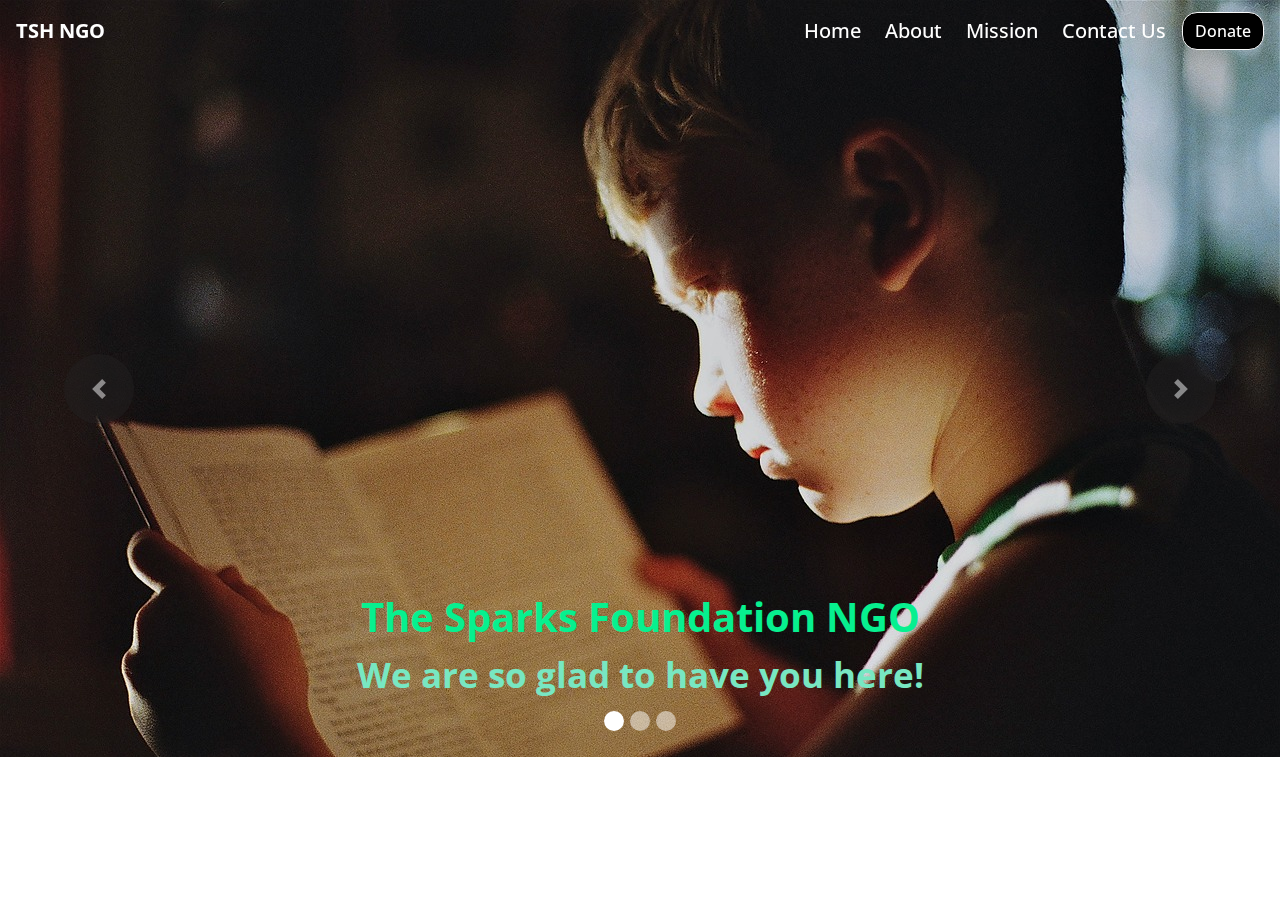
<file: index.html>
<!DOCTYPE html>
<html lang="en">

<head>
    <meta charset="UTF-8">
    <meta http-equiv="X-UA-Compatible" content="IE=edge">
    <meta name="viewport" content="width=device-width, initial-scale=1.0">
    <title>TSH Task3| Payment Gateway Interface</title>
    <link rel="stylesheet" href="https://stackpath.bootstrapcdn.com/bootstrap/4.5.2/css/bootstrap.min.css"
        integrity="sha384-JcKb8q3iqJ61gNV9KGb8thSsNjpSL0n8PARn9HuZOnIxN0hoP+VmmDGMN5t9UJ0Z" crossorigin="anonymous">
    <link rel="stylesheet" href="style.css">
    <link rel="preconnect" href="https://fonts.gstatic.com">
    <link rel="preconnect" href="https://fonts.gstatic.com">
    <link href="https://fonts.googleapis.com/css2?family=Open+Sans&display=swap" rel="stylesheet">

</head>

<body>
    <header>
        <div class="container-fluid">

            <nav class="navbar fixed-top navbar-expand-sm navbar-dark ">
                <a href="index.html" class="navbar-brand mb-0 h1 cool-link" style=" font-weight: bold; color: white;">TSH NGO</a>

                <button class="navbar-toggler" data-toggle="collapse" data-target="#navbarMenu">
                    <span class="navbar-toggler-icon"></span>
                </button>
                <div class="collapse navbar-collapse" id="navbarMenu">
                    <ul class="navbar-nav ml-auto">
                        <li class="nav-item">
                            <a href="index.html" class="nav-link ml-2 cool-link" style="color: white;">Home</a>

                        </li>
                        <li class="nav-item">
                            <a href="about.html" class="nav-link ml-2 cool-link" style="color: white;">About</a>
                        </li>
                        <li class="nav-item">
                            <a href="mission.html" class="nav-link ml-2 cool-link" style="color: white;">Mission</a>
                        </li>
                        <li class="nav-item">
                            <a href="contactus.html" class="nav-link ml-2 cool-link" style="color: white;">Contact
                                Us</a>
                        </li>
                        <li class="nav-item">
                            <button type="button" class="btn btn-light ml-2 mt-1"><a href="https://rzp.io/l/n1pKu6EH">Donate</a> </button>
                        </li>
                    </ul>
                </div>
            </nav>
        </div>
    </header>
    <section>
        <div id="carousel_1" class="carousel slide" data-ride="carousel">
            <ol class="carousel-indicators">
                <li data-target="#carousel_1" data-slide-to="0" class="active"></li>
                <li data-target="#carousel_1" data-slide-to="1"></li>
                <li data-target="#carousel_1" data-slide-to="2"></li>
            </ol>
            <div class="carousel-inner">
                <div class="carousel-item active">
                    <img src="./images/pic3.jpg" class="d-block w-100" alt="">
                    <div class="carousel-caption d-none d-md-block">
                        <h1 style="color: rgb(7, 240, 143); font-weight: bolder;">The Sparks Foundation NGO</h1>
                        <p style="font-size:35px; color: rgb(120, 231, 194); font-weight: bolder;">We are so glad to have you here!</p>

                    </div>
                </div>
                <div class="carousel-item">
                    <img src="./images/pic2.jpg" class="d-block w-100" alt="">
                    <div class="carousel-caption d-none d-md-block">
                        <h1>Giving</h1>
                        <p style="font-size: 35px;">is not just about making a donation.Its about making a difference
                        </p>
                    </div>
                </div>
                <div class="carousel-item">
                    <img src="./images/pic1.jpg" class="d-block w-100" alt="">
                    <div class="carousel-caption d-none d-md-block">
                        <h1>We make</h1>
                        <p style="font-size: 35px;">a living from what we get,but we make a life by what we give</p>
                    </div>
                </div>
            </div>
            <a class="carousel-control-prev" href="#carousel_1" role="button" data-slide="prev">
                <span class="carousel-control-prev-icon" aria-hidden="true"></span>
                <span class="sr-only">Previous</span>
            </a>
            <a class="carousel-control-next" href="#carousel_1" role="button" data-slide="next">
                <span class="carousel-control-next-icon" aria-hidden="true"></span>
                <span class="sr-only">Next</span>
            </a>
        </div>
    </section>



    <!-- bootstrap -->

    <script src="https://code.jquery.com/jquery-3.5.1.slim.min.js"
        integrity="sha384-DfXdz2htPH0lsSSs5nCTpuj/zy4C+OGpamoFVy38MVBnE+IbbVYUew+OrCXaRkfj"
        crossorigin="anonymous"></script>
    <script src="https://cdn.jsdelivr.net/npm/popper.js@1.16.1/dist/umd/popper.min.js"
        integrity="sha384-9/reFTGAW83EW2RDu2S0VKaIzap3H66lZH81PoYlFhbGU+6BZp6G7niu735Sk7lN"
        crossorigin="anonymous"></script>
    <script src="https://cdn.jsdelivr.net/npm/bootstrap@4.6.0/dist/js/bootstrap.min.js"
        integrity="sha384-+YQ4JLhjyBLPDQt//I+STsc9iw4uQqACwlvpslubQzn4u2UU2UFM80nGisd026JF"
        crossorigin="anonymous"></script>

</body>

</html>
</file>
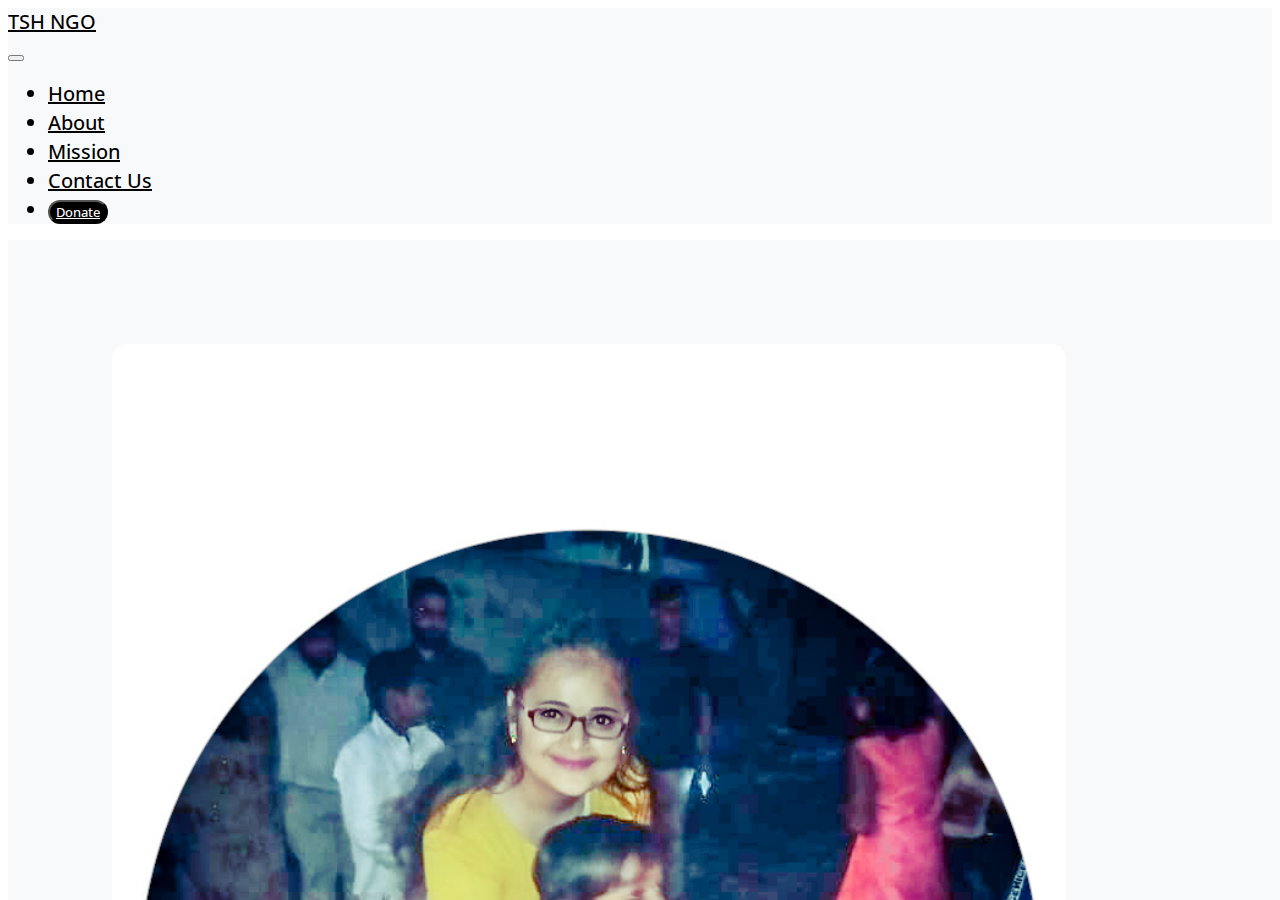
<file: about.html>
<!DOCTYPE html>
<html lang="en">

<head>
    <meta charset="UTF-8">
    <meta http-equiv="X-UA-Compatible" content="IE=edge">
    <meta name="viewport" content="width=device-width, initial-scale=1.0">
    <title>About</title>
    <link rel="stylesheet" href="https://cdn.jsdelivr.net/npm/bootstrap@4.6.0/dist/css/bootstrap.min.css"
        integrity="sha384-B0vP5xmATw1+K9KRQjQERJvTumQW0nPEzvF6L/Z6nronJ3oUOFUFpCjEUQouq2+l" crossorigin="anonymous">
    <link rel="stylesheet" href="style.css">
    <link rel="preconnect" href="https://fonts.gstatic.com">
    <link rel="preconnect" href="https://fonts.gstatic.com">
    <link href="https://fonts.googleapis.com/css2?family=Open+Sans&display=swap" rel="stylesheet">
    <link rel="stylesheet" href="https://unpkg.com/aos@next/dist/aos.css" />

</head>

<body>
    <header>
        <div class="container-fluid">

            <nav class="navbar fixed-top navbar-expand-sm navbar-light bg-light ">
                <a href="index.html" class="navbar-brand mb-0 h1 cool-link" style="color: black;">TSH NGO</a>
                <button class="navbar-toggler" data-toggle="collapse" data-target="#navbarMenu">
                    <span class="navbar-toggler-icon"></span>
                </button>
                <div class="collapse navbar-collapse" id="navbarMenu">
                    <ul class="navbar-nav ml-auto">
                        <li class="nav-item">
                            <a href="index.html" class="nav-link ml-2 cool-link" style="color: black;">Home</a>
                        </li>
                        <li class="nav-item">
                            <a href="about.html" class="nav-link ml-2 cool-link" style="color: black;">About</a>
                        </li>
                        <li class="nav-item">
                            <a href="mission.html" class="nav-link ml-2 cool-link" style="color: black;">Mission</a>
                        </li>
                        <li class="nav-item">
                            <a href="contactus.html" class="nav-link ml-2 cool-link" style="color: black;">Contact
                                Us</a>
                        </li>
                        <li class="nav-item">
                            <button type="button" class="btn btn-light ml-2 mt-1"><a
                                    href="https://rzp.io/l/n1pKu6EH">Donate</a> </button>
                        </li>
                    </ul>
                </div>
            </nav>
        </div>
    </header>
    <section>
        <div class="container-fluid red_bg">
            <div class="row">
                <div class="col-md-4"  data-aos="zoom-in">
                    <img src="./images/ab1.jpg" alt="" class="image card shadow ">
                </div>
                <div class="col-md-6">

                    <div class="card  shadow"  data-aos="zoom-in">
                        <div class="card-body">
                            <h1>The Spark Help NGO</h1>
                            <div class="bottom"></div>
                            <br>
                            <p>
           
                               
                            The Spark Help The Child also known by TSH, is a social welfare organisation working in the cause of literacy of
                            less-privileged children of the society. HUHC was founded in the year 2012 with the mission to educate the children of
                            NCR regions and since then have spread its wings to many cities and states across the country. Through our 6 Litearcy
                            centers and an evening school, we have been able to educate more than 400 children and have also admitted 25 poor but
                            meritorious children to good private schools.
                            Five Pillars of HUHC:
                            1. Literacy Programs
                            2. HUHC- Child Sponsorship Program
                            3. Campus Ambassador Program
                            4. Awareness Program
                            5. Kiran Shikshan Sansthan- A school of Hope
                               
                            </p>
                               
                               
                               

                        </div>
                    </div>
                </div>
            </div>
        </div>
    </section>
    <script src="https://code.jquery.com/jquery-3.5.1.slim.min.js"
        integrity="sha384-DfXdz2htPH0lsSSs5nCTpuj/zy4C+OGpamoFVy38MVBnE+IbbVYUew+OrCXaRkfj"
        crossorigin="anonymous"></script>
    <script src="https://cdn.jsdelivr.net/npm/popper.js@1.16.1/dist/umd/popper.min.js"
        integrity="sha384-9/reFTGAW83EW2RDu2S0VKaIzap3H66lZH81PoYlFhbGU+6BZp6G7niu735Sk7lN"
        crossorigin="anonymous"></script>
    <script src="https://cdn.jsdelivr.net/npm/bootstrap@4.6.0/dist/js/bootstrap.min.js"
        integrity="sha384-+YQ4JLhjyBLPDQt//I+STsc9iw4uQqACwlvpslubQzn4u2UU2UFM80nGisd026JF"
        crossorigin="anonymous"></script>
    <script src="https://unpkg.com/aos@next/dist/aos.js"></script>
    <script>
        AOS.init({
            duration: 1500
        });
    </script>
</body>

</html>
</file>
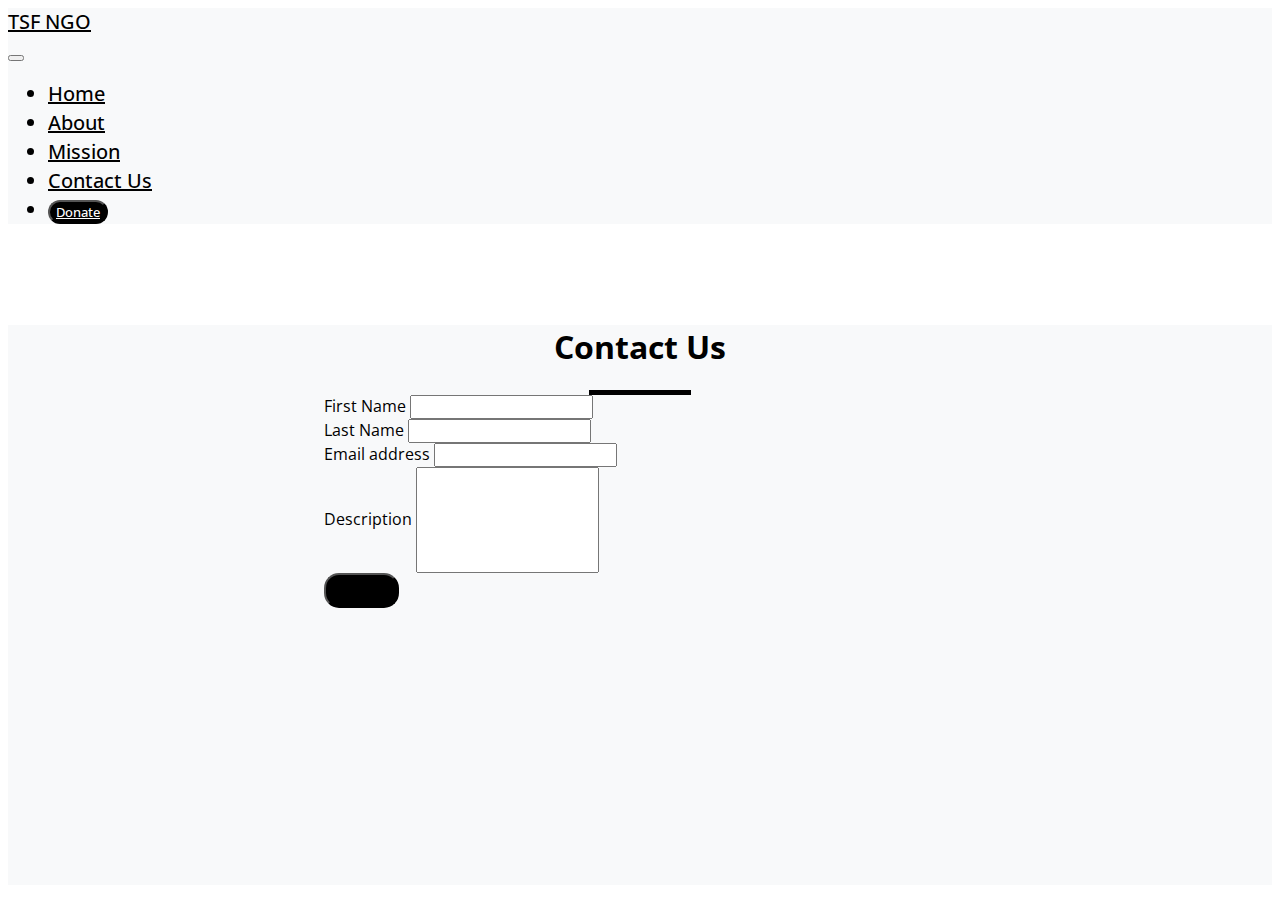
<file: contactus.html>
<!DOCTYPE html>
<html lang="en">

<head>
    <meta charset="UTF-8">
    <meta http-equiv="X-UA-Compatible" content="IE=edge">
    <meta name="viewport" content="width=device-width, initial-scale=1.0">
    <title>contact Us</title>
    <link rel="stylesheet" href="https://cdn.jsdelivr.net/npm/bootstrap@4.6.0/dist/css/bootstrap.min.css"
        integrity="sha384-B0vP5xmATw1+K9KRQjQERJvTumQW0nPEzvF6L/Z6nronJ3oUOFUFpCjEUQouq2+l" crossorigin="anonymous">
    <link rel="stylesheet" href="style.css">
    <link rel="preconnect" href="https://fonts.gstatic.com">
    <link rel="preconnect" href="https://fonts.gstatic.com">
    <link href="https://fonts.googleapis.com/css2?family=Open+Sans&display=swap" rel="stylesheet">

</head>

<body>
    <header>
        <div class="container-fluid">

            <nav class="navbar fixed-top navbar-expand-sm navbar-light bg-light ">
                <a href="index.html" class="navbar-brand mb-0 h1 cool-link" style="color: black;">TSF NGO</a>
                <button class="navbar-toggler" data-toggle="collapse" data-target="#navbarMenu">
                    <span class="navbar-toggler-icon"></span>
                </button>
                <div class="collapse navbar-collapse" id="navbarMenu">
                    <ul class="navbar-nav ml-auto">
                        <li class="nav-item">
                            <a href="index.html" class="nav-link ml-2 cool-link" style="color: black;">Home</a>
                        </li>
                        <li class="nav-item">
                            <a href="about.html" class="nav-link ml-2 cool-link" style="color: black;">About</a>
                        </li>
                        <li class="nav-item">
                            <a href="mission.html" class="nav-link ml-2 cool-link" style="color: black;">Mission</a>
                        </li>
                        <li class="nav-item">
                            <a href="contactus.html" class="nav-link ml-2 cool-link" style="color: black;">Contact
                                Us</a>
                        </li>
                        <li class="nav-item">
                            <button type="button" class="btn btn-light ml-2 mt-1"><a
                                    href="https://rzp.io/l/n1pKu6EH">Donate</a> </button>
                        </li>
                    </ul>
                </div>
            </nav>
        </div>
    </header>
    <section>
        <div class="container">

            <div class="card shadow frm  blue_bg">
                <h1>Contact Us</h1>
                <div class="bottom1"></div>
                <form action="">
                    <div class="row">
                        <div class="col">

                            <label for="first name">First Name</label>
                            <input type="text" name="first name" id="first name" class="form-control" required>
                        </div>
                        <div class="col">

                            <label for="last name">Last Name</label>
                            <input type="text" name="last name" id="last name" class="form-control" required>
                        </div>
                    </div>

                    <div class="form-group">
                        <label for="exampleInputEmail1">Email address</label>
                        <input type="email" class="form-control" id="exampleInputEmail1" aria-describedby="emailHelp"
                            required>

                    </div>
                    <div class="form-group ">
                        <label for="description">Description</label>
                        <input type="text" name="description" id="description" class="form-control des" required>
                    </div>
                    <button type="submit" class=" btn-primary">Submit</button>

                </form>
            </div>
        </div>

    </section>
    <script src="https://code.jquery.com/jquery-3.5.1.slim.min.js"
        integrity="sha384-DfXdz2htPH0lsSSs5nCTpuj/zy4C+OGpamoFVy38MVBnE+IbbVYUew+OrCXaRkfj"
        crossorigin="anonymous"></script>
    <script src="https://cdn.jsdelivr.net/npm/popper.js@1.16.1/dist/umd/popper.min.js"
        integrity="sha384-9/reFTGAW83EW2RDu2S0VKaIzap3H66lZH81PoYlFhbGU+6BZp6G7niu735Sk7lN"
        crossorigin="anonymous"></script>
    <script src="https://cdn.jsdelivr.net/npm/bootstrap@4.6.0/dist/js/bootstrap.min.js"
        integrity="sha384-+YQ4JLhjyBLPDQt//I+STsc9iw4uQqACwlvpslubQzn4u2UU2UFM80nGisd026JF"
        crossorigin="anonymous"></script>
</body>

</html>
</file>
<file: style.css>
* {
	font-family: 'Open Sans', sans-serif;

}

.btn {
	border-radius: 15px;
	background-color: black;
}

a {
	color: white;
	font-weight: 500;
}

.btn:hover {
	background-color: #f8f9fa;
	text-decoration: none;
	/* color: black; */
	transition: 500ms;
}

.btn a:hover {
	text-decoration: none;
	color: black;
	font-weight: 500;

}

html.is-animating .transition-fade {
	opacity: 0;
}

.header {
	z-index: 10;
}

.navbar-brand {
	font-size: 1.25rem;
	font-weight: 500;

}

.nav-item {
	font-weight: 500;
	font-size: 1.25rem;

}

.cool-link::after {
	content: "";
	display: block;
	width: 0;
	height: 2px;
	background: black;
	transition: width .3s;
}

.cool-link:hover::after {
	width: 100%;
	transition: width .3s;
}

.container-fluid {
	background-color: #f8f9fa;
}

.red_bg {
	background-image: url("https://image.freepik.com/free-vector/colorful-set-circle-round-frames_1017-14804.jpg");
	background-position: initial;
	background-repeat: no-repeat;
	background-size: cover;
	position: fixed;
}

.blue_bg {
	background-image: url("https://image.freepik.com/free-vector/gradient-geometric-wallpaper_23-2148818330.jpg");
	background-position: center;
	background-repeat: no-repeat;
	background-size: cover;
}

.container {
	margin-top: 8%;
	background-color: #f8f9fa;
}

.carousel-control-prev,
.carousel-control-next {
	width: 70px;
	height: 70px;
	border-radius: 50%;
	top: calc(50% - 25px);
	background-color: rgb(34, 33, 33);
}

.carousel-control-prev {
	left: 5%;

}

.carousel-control-next {
	right: 5%;

}

.carousel-indicators li {
	height: 20px;
	width: 20px;
	border-radius: 50%;
}

.carousel-item {
	height: 757px;
	transition: transform 1s ease, opacity .5s ease-out
}

.image {
	margin-top: 6.5rem;
	margin-left: 6.5rem;
	width: 75%;
	border-radius: 15px;
}

.col-md-6 {
	margin-top: 3rem;
	margin-left: 3rem;
	padding: 3rem;
	font-size: 1.2rem;
}

.col-md-6 p {
	line-height: 35px;
}

.bottom {
	border-bottom: 5px solid black;
	width: 30%;
	margin-left: 12.5rem;
}

.bottom1 {
	border-bottom: 5px solid black;
	width: 8%;
	margin-left: 46%;
}

.inner {
	overflow: hidden;
}

.inner img {
	transition: all 1.5s ease;
}

.inner:hover img {
	transform: scale(1.5);
	cursor: pointer;
}

form {
	margin: auto;
	width: 50%;
}

.btn-primary {
	border-radius: 15px;
	background-color: black;
	height: 35px;
	width: 75px;
}

.btn-primary a:hover {
	color: black;

}

.col-auto {
	margin-top: 8%;
	margin-left: 50%;
}

.frm {
	height: 35rem;
}

.frm h1 {
	text-align: center;
	margin-top: 8%;
}

.des {
	height: 100px;

}
</file>
